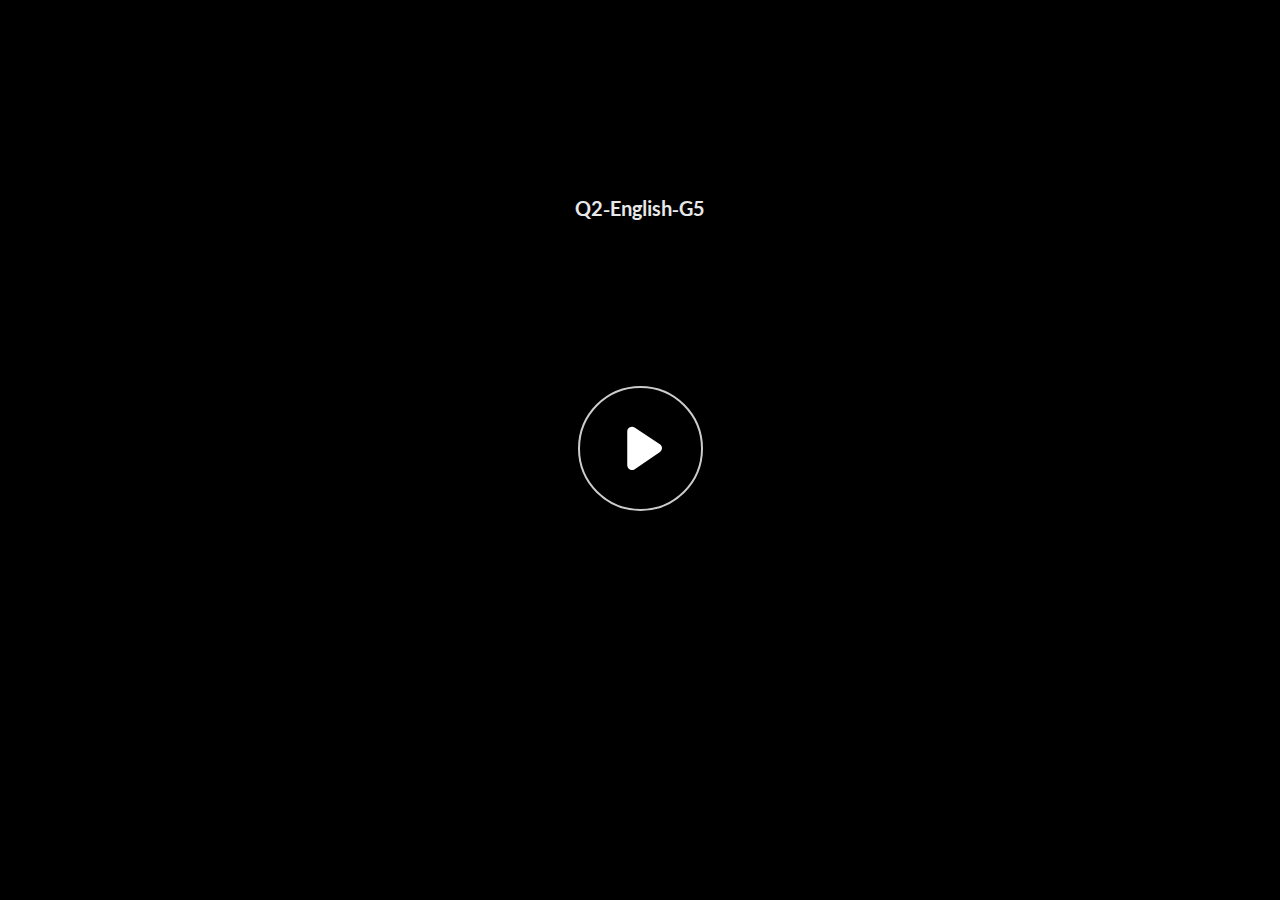
<file: index.html>
﻿<!doctype html>
<html lang="en-US">
<head>
  <meta charset="utf-8">
  <!-- Created using Storyline 360 - http://www.articulate.com  -->
  <!-- version: 3.73.29904.0 -->
  <title>Q2-English-G5</title>
  <meta http-equiv="x-ua-compatible" content="IE=edge"/>
  <meta name="viewport" content="width=device-width,initial-scale=1,user-scalable=no,shrink-to-fit=no,minimal-ui"/>
  <meta name="apple-mobile-web-app-capable" content="yes"/>
  <style>
    html, body { height: 100%; padding: 0; margin: 0 }
    #app { height: 100%; width: 100%; }
  </style>

  <script>
    window.DS = {};
    window.globals = {
      DATA_PATH_BASE: '',
      HAS_FRAME: true,
      HAS_SLIDE: true,

      lmsPresent: false,
      tinCanPresent: false,
      cmi5Present: false,
      aoSupport: false,
      scale: 'noscale',
      captureRc: false,
      browserSize: 'optimal',
      bgColor: '#282828',
      features: 'AccessibleVideo,ConnectionMessages,FullScreenToggle,InsertSvgPicture,LayerPresentAsDialog,MultipleQuizTracking,PlayerSpeedControl,StreamingVideo,UpdatedThemeEditor,UseAudioElement',
      themeName: 'unified',
      preloaderColor: '#FFFFFF',
      suppressAnalytics: false,
      productChannel: 'stable',
      publishSource: 'storyline',
      aid: 'aid|8de64001-1971-4361-ad6e-708efe57ff06',
      cid: '2707aed6-4b49-4755-90b6-5f790201bb14',
      playerVersion: '3.73.29904.0',
      publishTimestamp: '2023-03-22T11:10:48.7809687Z',
      maxIosVideoElements: 10,
      connectionSettings: { message: 'You%20are%20offline.%20Trying%20to%20reconnect...', useDarkTheme: false },

      
      parseParams: function(qs) {
        if (window.globals.parsedParams != null) {
          return window.globals.parsedParams;
        }
        qs = (qs || window.location.search.substr(1)).split('+').join(' ');
        var params = {},
            tokens,
            re = /[?&]?([^=]+)=([^&]*)/g;

        while (tokens = re.exec(qs)) {
          params[decodeURIComponent(tokens[1]).trim()] =
            decodeURIComponent(tokens[2]).trim();
        }
        window.globals.parsedParams = params;
        return params;
      }

    };
  </script>
  <script>
    var isIe11 = ('ActiveXObject' in window || window.MSBlobBuilder != null)
      && window.msCrypto != null && !window.ActiveXObject;
    if (isIe11) {
      window.globals.unsupportedBrowser = true;
      document.write(atob('[base64]'));
    }
  </script>
  
  <script>window.THREE = { };</script>
  
</head>
<body style="background: #282828" class="cs-HTML theme-unified">
  <!-- 360 -->
  <script>!function(){var e,i=/iPhone/i,o=/iPod/i,n=/iPad/i,t=/\biOS-universal(?:.+)Mac\b/i,r=/\bAndroid(?:.+)Mobile\b/i,a=/Android/i,d=/(?:SD4930UR|\bSilk(?:.+)Mobile\b)/i,p=/Silk/i,l=/Windows Phone/i,u=/\bWindows(?:.+)ARM\b/i,b=/BlackBerry/i,s=/BB10/i,c=/Opera Mini/i,f=/\b(CriOS|Chrome)(?:.+)Mobile/i,h=/Mobile(?:.+)Firefox\b/i,v=function(e){return void 0!==e&&"MacIntel"===e.platform&&"number"==typeof e.maxTouchPoints&&e.maxTouchPoints>1&&"undefined"==typeof MSStream};e=function(e){var m={userAgent:"",platform:"",maxTouchPoints:0};e||"undefined"==typeof navigator?"string"==typeof e?m.userAgent=e:e&&e.userAgent&&(m={userAgent:e.userAgent,platform:e.platform,maxTouchPoints:e.maxTouchPoints||0}):m={userAgent:navigator.userAgent,platform:navigator.platform,maxTouchPoints:navigator.maxTouchPoints||0};var g=m.userAgent,y=g.split("[FBAN");void 0!==y[1]&&(g=y[0]),void 0!==(y=g.split("Twitter"))[1]&&(g=y[0]);var A=function(e){return function(i){return i.test(e)}}(g),w={apple:{phone:A(i)&&!A(l),ipod:A(o),tablet:!A(i)&&(A(n)||v(m))&&!A(l),universal:A(t),device:(A(i)||A(o)||A(n)||A(t)||v(m))&&!A(l)},amazon:{phone:A(d),tablet:!A(d)&&A(p),device:A(d)||A(p)},android:{phone:!A(l)&&A(d)||!A(l)&&A(r),tablet:!A(l)&&!A(d)&&!A(r)&&(A(p)||A(a)),device:!A(l)&&(A(d)||A(p)||A(r)||A(a))||A(/\bokhttp\b/i)},windows:{phone:A(l),tablet:A(u),device:A(l)||A(u)},other:{blackberry:A(b),blackberry10:A(s),opera:A(c),firefox:A(h),chrome:A(f),device:A(b)||A(s)||A(c)||A(h)||A(f)},any:!1,phone:!1,tablet:!1};return w.any=w.apple.device||w.android.device||w.windows.device||w.other.device,w.phone=w.apple.phone||w.android.phone||w.windows.phone,w.tablet=w.apple.tablet||w.android.tablet||w.windows.tablet,w}(),"object"==typeof exports&&"undefined"!=typeof module?module.exports=e:"function"==typeof define&&define.amd?define((function(){return e})):this.isMobile=e}();
    window.isMobile.apple.tablet = window.isMobile.apple.tablet ||
      (navigator.platform === 'MacIntel' && navigator.maxTouchPoints > 1);
    window.isMobile.apple.device = window.isMobile.apple.device || window.isMobile.apple.tablet;
    window.isMobile.tablet = window.isMobile.tablet || window.isMobile.apple.tablet;
    window.isMobile.any = window.isMobile.any || window.isMobile.apple.tablet;
  </script>

  <div id="focus-sink" tabindex="-1"></div>

  <div id="preso"></div>
  <script>
    (function() {

      var classTypes = [ 'desktop', 'mobile', 'phone', 'tablet' ];

      var addDeviceClasses = function(prefix, testObj) {
        var curr, i;
        for (i = 0; i < classTypes.length; i++) {
          curr = classTypes[i];
          if (testObj[curr]) {
            document.body.classList.add(prefix + curr);
          }
        }
      };

      var params = window.globals.parseParams(),
          isDevicePreview = params.devicepreview === '1',
          isPhoneOverride = params.deviceType === 'phone' || (isDevicePreview && params.phone == '1'),
          isTabletOverride = (params.deviceType === 'tablet' || isDevicePreview) && !isPhoneOverride,
          isMobileOverride = isPhoneOverride || isTabletOverride;

      var deviceView = {
        desktop: !window.isMobile.any && !isMobileOverride,
        mobile: window.isMobile.any || isMobileOverride,
        phone: isPhoneOverride || (window.isMobile.phone && !isTabletOverride),
        tablet: isTabletOverride || window.isMobile.tablet
      };

      window.globals.deviceView = deviceView;
      window.isMobile.desktop = !window.isMobile.any;
      window.isMobile.mobile = window.isMobile.any;

      addDeviceClasses('view-', deviceView);

    })();
  </script>
  
  <script src='story_content/user.js' type=text/javascript></script>
  <div class="slide-loader"></div>

  <script>
    var doc = document, loader = doc.body.querySelector('.slide-loader'); [ 1, 2, 3 ].forEach(function(n) { var d = doc.createElement('div'); d.style.backgroundColor = window.globals.preloaderColor; d.classList.add('mobile-loader-dot'); d.classList.add('dot' + n); loader.appendChild(d); });
  </script>

  <div class="mobile-load-title-overlay" style="display: none">
    <div class="mobile-load-title">Q2-English-G5</div>
  </div>

  <div class="mobile-chrome-warning"></div>

  
<style>
  .warn-connection-dialog {
    display: none;
    background: transparent;
    pointer-events: none;
    position: fixed;
    left: 0;
    top: 0;
    width: 100%;
    height: 100%;
    z-index: 999;
  }

  .warn-connection-content {
    border-radius: 4px;
    background: white;
    border: 1px solid #E7E7E7;
    color: #333333;
    box-shadow: 0 2px 4px rgba(0, 0, 0, 0.25);
    transition: all 150ms ease-out;
    position: absolute;
    white-space: nowrap;
  }

  .view-phone.is-landscape .warn-connection-content {
    left: 23px;
    bottom: 23px;
  }

  .view-tablet.is-landscape .warn-connection-content {
    left: 50%;
    top: 20px;
    transform: translateX(-50%);
  }

  .is-portrait .warn-connection-content {
    transform: translate(-50%, calc(-100% - 15px));
  }

  .warn-connection-content p {
    display: inline-block;
    margin: 0 8px 0 0;
    line-height: 33px;
    font-size: 11px;
  }

  .warn-connection-content svg {
    position: relative;
    vertical-align: middle;
    margin: 0 2px 2px 8px;
  }

  .view-desktop .warn-connection-content {
    left: 1.5em;
    bottom: 1.5em;
  }

  .view-desktop .warn-connection-content p {
    font-size: 1.1em;
  }

  .is-offline .warn-connection-dialog {
    display: block;
  }

  .is-offline .cs-panel * {
    pointer-events: none !important;
  }

  .is-offline .cs-panel {
    pointer-events: all !important;
  }

  .is-offline #nav-controls * {
    pointer-events: none !important;
  }

  .is-offline #nav-controls {
    pointer-events: all !important;
  }
</style>

<div class="warn-connection-dialog">
  <div class="warn-connection-content">
    <svg width="17" height="15" viewBox="0 0 17 15" xmlns="http://www.w3.org/2000/svg">
      <path fill="#8F0000" stroke="white" d="M16.07,12.98 L15.88,12.23 L9.51,1.21 C8.97,0.26,7.6,0.26,7.06,1.21 L0.69,12.23 C0.15,13.16,0.81,14.36,1.91,14.36 H14.65 C15.47,14.36,16.05,13.7,16.07,12.98 Z"/>
      <path fill="white" stroke="white" d="M8.58,5.5 C8.35,5.28,8.5,5.35,8.21,5.32 C8.09,5.35,7.97,5.49,7.96,5.67 C7.97,5.79,7.98,5.92,7.98,6.04 L7.98,6.04 C7.99,6.17,8,6.31,8.01,6.43 L8.01,6.44 C8.03,6.92,8.06,7.41,8.09,7.9 L8.09,7.9 C8.12,8.39,8.14,8.88,8.17,9.37 C8.17,9.39,8.18,9.42,8.2,9.44 C8.23,9.46,8.25,9.47,8.28,9.47 C8.31,9.47,8.34,9.46,8.35,9.44 C8.37,9.43,8.38,9.4,8.39,9.35 L8.39,9.34 C8.39,9.24,8.4,9.15,8.4,9.05 L8.4,9.05 C8.41,8.96,8.41,8.86,8.42,8.75 C8.43,8.44,8.45,8.12,8.47,7.81 L8.47,7.81 C8.49,7.49,8.51,7.18,8.53,6.87 C8.55,6.46,8.56,6.05,8.59,5.64 L8.6,5.62 C8.6,5.57,8.59,5.53,8.58,5.5 L8.21,5.32 Z"/>
      <circle fill="white" stroke="white" cx="8.3" cy="11.35" r="0.3"/>
    </svg>
    <p>You are offline. Trying to reconnect...</p>
  </div>
</div>

<script>
  (function() {
    window.DS.connection = {
      warningShown: false,
      assets: {},
      loadingAssetGroup: false,
      retryDelay: 500
    };

    // @TODO this is POC code and can be cleaned up a bit more if we move forward
    // with the feature



    // The `window.globals.features` variable must be set in `webpack.dev.config` when testing locally - it is not enough
    // to have it in the data - but it must be set there as well.
    var useConnectionMessages = window.AbortController != null &&
      window.location.protocol != 'file:' &&
      window.globals.features.indexOf('ConnectionMessages') != -1;

    window.DS.connection.useConnectionMessages = useConnectionMessages

    var assetCount = 0;
    var checkLoadedId;
    var connectionSettings = window.globals.connectionSettings;

    if (useConnectionMessages && connectionSettings != null) {
      var contentEl = document.querySelector('.warn-connection-content');
      var messageEl = contentEl.querySelector('p')

      if (connectionSettings.useDarkTheme) {
        contentEl.style.borderColor = '#BABBBA';
        contentEl.style.backgroundColor = '#282828';
        contentEl.style.color = '#FFFFFF';
      }

      if (connectionSettings.message != null) {
        messageEl.textContent = window.decodeURIComponent(connectionSettings.message);
      }
    }

    function checkAssetsReady() {
      for (var i in DS.connection.assets) {
        if (!DS.connection.assets[i].success) {
          return false;
        }
      }
      return true;
    }

    function stopAssetGroup() {
      if (!useConnectionMessages) { return; }

      assetCount = 0;

      DS.connection.oldAssetGroup = DS.connection.assets;
      DS.connection.assets = {};
      DS.connection.loadingAssetGroup = false;
      clearInterval(checkLoadedId);
    }

    function startAssetGroup() {
      if (!useConnectionMessages) { return; }
      var ticks = 0;
      clearInterval(checkLoadedId);
      checkLoadedId = setInterval(function() {
        var loaded = 0;
        if (assetCount === 0 && loaded === 0) {
          clearInterval(checkLoadedId);
          return;
        }

        for (var i in DS.connection.assets) {
          if (DS.connection.assets[i].success) {
            loaded++;
          }
        }

        if (assetCount === loaded && checkAssetsReady()) {
          for (var i in DS.connection.assets) {
            if (DS.connection.assets[i].action) {
              DS.connection.assets[i].action();
            }
          }
          hideWarning();
          stopAssetGroup();
        }
      }, 100)
    }

    function requiredAsset(url, action, retry, type) {
      if (!useConnectionMessages) { return; }
      if (DS.connection.assets[url]) { return; }

      DS.connection.assets[url] = {
        success: false, action: action, retry: retry, type: type
      };
      assetCount = Object.keys(DS.connection.assets).length;
      if (!DS.connection.loadingAssetGroup) {
        startAssetGroup();
      }
      DS.connection.loadingAssetGroup = true;
    }

    function assetLoaded(url) {
      if (!useConnectionMessages) { return; }
      if (DS.connection.assets[url]) {
        DS.connection.assets[url].success = true;
      }
    }

    function assetFailed(url) {
      if (!useConnectionMessages) { return; }
      if (!DS.connection.assets[url]) {
        if (/\.js$/.test(url)) {
          setTimeout(function() {
            if (DS.connection.lastSlideLoaded != null) {
              DS.connection.lastSlideLoaded();
            }
          }, DS.connection.retryDelay);
        }
        return;
      }
      if (!DS.connection.warningShown) { showWarning(); }
      if (DS.connection.assets[url].retry) {
        setTimeout(function() {
          if (!DS.connection.assets[url].success) {
            DS.connection.assets[url].retry()
          }
        }, DS.connection.retryDelay);
      }
    }

    function hideWarning() {
      document.body.classList.remove('is-offline');
      DS.connection.warningShown = false;
    }
    DS.connection.hideWarning = hideWarning

    function showWarning(btn) {
      document.body.classList.add('is-offline')
      DS.connection.warningShown = true;
      updateWarningPosition();
    }

    function updateWarningPosition() {
      if (!DS.connection.warningShown) {
        return;
      }

      var isPortrait = document.body.classList.contains('is-portrait');
      var warningEl = document.querySelector('.warn-connection-content');

      if (isPortrait) {
        var slide = document.querySelector('.primary-slide');
        var slideRect = slide.getBoundingClientRect();

        warningEl.style.top = `${slideRect.top}px`
        warningEl.style.left = `${slideRect.left + slideRect.width / 2}px`
      } else {
        warningEl.style.top = null;
        warningEl.style.left = null;
      }

      window.requestAnimationFrame(updateWarningPosition);
    }

    // these will all be noops if the feature flag isn't set in
    // the data and `window.globals.features`
    DS.connection.requiredAsset = requiredAsset;
    DS.connection.assetLoaded = assetLoaded;
    DS.connection.assetFailed = assetFailed;
    DS.connection.stopAssetGroup = stopAssetGroup;
    DS.connection.startAssetGroup = startAssetGroup;
  })();
</script>


  <script>
    
    if (window.autoSpider && window.vInterfaceObject) {
      document.querySelector('.mobile-load-title-overlay').style.display = 'none';
    }
  </script>

  

  <link rel="stylesheet" href="html5/data/css/output.min.css" data-noprefix/>
</body>
<script src="html5/lib/scripts/bootstrapper.min.js"></script>
</html>
</file>
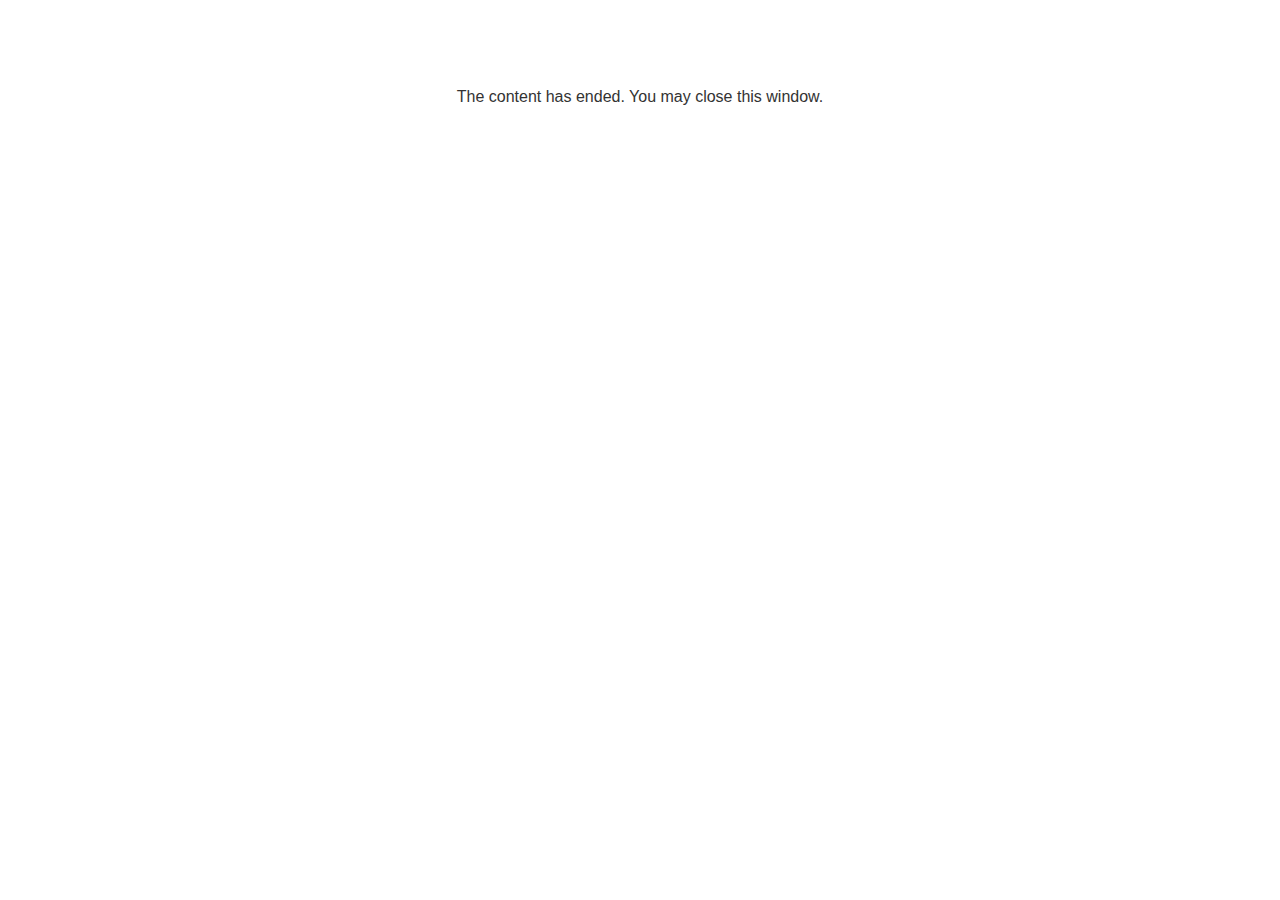
<file: lms/goodbye.html>
<!doctype html>
<html>
<body style="background-color: #ffffff;">

<p role="alert" style="color: #333333;font-family: Lato, articulate, tahoma, arial;font-size: medium;text-align: center;">
<br><br><br><br>
The content has ended. You may close this window.
</p>

</body>
</html>
</file>
<file: html5/data/css/output.min.css>
@font-face {
  font-family: 'LatoBold Charset1_ Bold10116965';
  src: url('[data-uri]');
  font-style: normal;
  font-weight: normal;
}
@font-face {
  font-family: 'Lato Charset1_ 6Ol6gu4VEF3E130D';
  src: url('[data-uri]');
  font-style: normal;
  font-weight: normal;
}
@font-face {
  font-family: 'DubaiBold Charset1_BoldA6F028A7';
  src: url('[data-uri]');
  font-style: normal;
  font-weight: normal;
}
@font-face {
  font-family: 'Dubai Charset1_ 6iRktOG74A1A0EC';
  src: url('[data-uri]');
  font-style: normal;
  font-weight: normal;
}
@font-face {
  font-family: 'Arial Charset1_ 6ZUg4937253774B';
  src: url('[data-uri]');
  font-style: normal;
  font-weight: normal;
}
@font-face {
  font-family: 'Dubai Charset0_v8wz5Y8k741D6E07';
  src: url('[data-uri]');
  font-style: normal;
  font-weight: normal;
}
@font-face {
  font-family: 'DubaiBold Charset0_BoldD2773439';
  src: url('[data-uri]');
  font-style: normal;
  font-weight: normal;
}
@font-face {
  font-family: 'Arial Charset0_v8wz5YMo9EE9FF07';
  src: url('[data-uri]');
  font-style: normal;
  font-weight: normal;
}
.cs-HTML {
  background: rgba(40, 40, 40, 1);
}
.cs-npnxnanbnsnfns00000000001 .cs-infopanel  {
  box-shadow: 0 1px 0 rgba(0, 0, 0, 0);
  background: rgba(255, 255, 255, 1);
}
.cs-npnxnanbnsnfns00000000001 .cs-infopanel .cs-link {
  color: rgba(186, 187, 186, 1);
}
.cs-npnxnanbnsnfns00000000001 .cs-infopanel .cs-link:hover {
  color: rgba(255, 255, 255, 1);
}
.cs-npnxnanbnsnfns00000000001 .cs-infopanel .cs-name {
  color: rgba(68, 68, 68, 1);
}
.cs-npnxnanbnsnfns00000000001 .cs-infopanel .cs-title {
  color: rgba(153, 153, 153, 1);
}
.cs-npnxnanbnsnfns00000000001 .cs-infopanelpopup  {
  box-shadow: 0 1px 0 rgba(0, 0, 0, 0);
  background: rgba(0, 0, 0, 0);
}
.cs-npnxnanbnsnfns00000000001 .cs-infopanelpopup .cs-link {
  color: rgba(255, 0, 0, 1);
}
.cs-npnxnanbnsnfns00000000001 .cs-infopanelpopup .cs-link:hover {
  color: rgba(255, 255, 255, 1);
}
.cs-npnxnanbnsnfns00000000001 .cs-infopanelpopup .cs-name {
  color: rgba(255, 255, 255, 1);
}
.cs-npnxnanbnsnfns00000000001 .cs-infopanelpopup .cs-bio {
  color: rgba(186, 187, 186, 1);
}
.cs-npnxnanbnsnfns00000000001 .cs-timer  {
  color: rgba(186, 187, 186, 1);
}
.cs-npnxnanbnsnfns00000000001 .cs-duration stop:first-child {
  stop-color: rgba(60, 60, 60, 1);
}
.cs-npnxnanbnsnfns00000000001 .cs-duration stop:last-child {
  stop-color: rgba(60, 60, 60, 1);
}
.cs-npnxnanbnsnfns00000000001 .cs-elapsed stop:first-child {
  stop-color: rgba(254, 227, 71, 1);
}
.cs-npnxnanbnsnfns00000000001 .cs-elapsed stop:last-child {
  stop-color: rgba(254, 227, 71, 1);
}
.cs-npnxnanbnsnfns00000000001 .cs-timer .cs-pie .cs-innerstroke {
  stroke: rgba(199, 199, 199, 1);
}
.cs-npnxnanbnsnfns00000000001 .cs-timer .cs-pie .cs-innerborder {
  stroke: rgba(255, 255, 255, 1);
}
.cs-npnxnanbnsnfns00000000001 .cs-window  {
  box-shadow: 0 8px 5px rgba(0, 0, 0, 0.2);
  border-color: rgba(49, 99, 0, 0);
  background: rgba(33, 33, 33, 1);
  color: rgba(248, 248, 248, 1);
}
.cs-npnxnanbnsnfns00000000001 .cs-window .cs-diva {
  border-color: rgba(78, 78, 78, 1);
}
.cs-npnxnanbnsnfns00000000001 .cs-window .cs-divb {
  border-color: rgba(78, 78, 78, 0);
}
.cs-npnxnanbnsnfns00000000001 .cs-editor .cs-editor-slide {
  color: rgba(226, 226, 226, 1);
}
.cs-npnxnanbnsnfns00000000001 .cs-editor .cs-editor-html {
  color: rgba(186, 187, 186, 1);
}
.cs-npnxnanbnsnfns00000000001 .cs-editor .cs-editor-button {
  text-shadow: 0 1px 0 rgba(0, 0, 0, 0);
  color: rgba(255, 255, 255, 1);
  border-color: rgba(211, 211, 211, 1);
  background: rgba(34, 34, 34, 1);
}
.cs-npnxnanbnsnfns00000000001 .cs-editor .cs-editor-button:hover {
  background: rgba(68, 68, 68, 1);
}
.cs-npnxnanbnsnfns00000000001 .cs-editor .cs-editor-button:active {
  background: rgba(68, 68, 68, 1);
}
.cs-npnxnanbnsnfns00000000001 .cs-listitem  {
  color: rgba(186, 187, 186, 1);
  border-color: none;
  border: 1px solid transparent;
}
.cs-npnxnanbnsnfns00000000001 .cs-listitem:hover {
  background: rgba(255, 255, 255, 0.06);
  border-color: rgba(108, 108, 108, 1) !important;
  border-width: 1px;
  border-radius: 2px;
  border-style: solid;
  box-sizing: border-box;
}
.cs-npnxnanbnsnfns00000000001 .cs-listitem.hover {
  background: rgba(255, 255, 255, 0.06);
  border-color: rgba(108, 108, 108, 1) !important;
  border-width: 1px;
  border-radius: 2px;
  border-style: solid;
  box-sizing: border-box;
}
.cs-npnxnanbnsnfns00000000001 .cs-glossary  {
  color: rgba(186, 187, 186, 1);
}
.cs-npnxnanbnsnfns00000000001 .cs-glossary .cs-scrolling-panel {
  background: rgba(0, 0, 0, 0);
}
.cs-npnxnanbnsnfns00000000001 .cs-glossary .cs-term.cs-selected .cs-choice-list-trigger {
  color: rgba(255, 255, 255, 1);
  background: rgba(255, 255, 255, 1);
}
.cs-npnxnanbnsnfns00000000001 .cs-glossary .cs-term.cs-selected .cs-choice-list-trigger:focus {
  color: rgba(255, 255, 255, 1);
  background: rgba(255, 255, 255, 1);
}
.cs-npnxnanbnsnfns00000000001 .cs-glossary .cs-term:hover .cs-choice-list-trigger {
  background: rgba(186, 187, 186, 1);
}
.cs-npnxnanbnsnfns00000000001 .cs-glossary .cs-term.hover .cs-choice-list-trigger {
  background: rgba(186, 187, 186, 1);
}
.cs-npnxnanbnsnfns00000000001 .cs-glossary .cs-term .cs-choice-list-trigger:focus {
  background: rgba(186, 187, 186, 1);
}
.cs-npnxnanbnsnfns00000000001 .cs-glossary .cs-diva {
  border-color: rgba(0, 0, 0, 0);
}
.cs-npnxnanbnsnfns00000000001 .cs-glossary .cs-divb {
  border-color: rgba(0, 0, 0, 0);
}
.cs-npnxnanbnsnfns00000000001 .cs-glossary .cs-divc {
  border-color: rgba(0, 0, 0, 0);
}
.cs-npnxnanbnsnfns00000000001 .cs-glossary .cs-heading {
  color: rgba(248, 248, 248, 1);
  font-weight: 700;
}
.note-content p span {
  color: rgba(186, 187, 186, 1);
  line-height: 1.4em;
  font-size: 103.769%;
}
.cs-npnxnanbnsnfns00000000001 .cs-resource .cs-separator {
  border-color: rgba(0, 0, 0, 0);
}
.cs-npnxnanbnsnfns00000000001 .cs-outline  {
  color: rgba(45, 45, 45, 1);
}
.cs-npnxnanbnsnfns00000000001 .cs-outline .cs-diva {
  border-color: rgba(0, 0, 0, 0);
}
.cs-npnxnanbnsnfns00000000001 .cs-outline .cs-divb {
  border-color: rgba(0, 0, 0, 0);
}
.cs-npnxnanbnsnfns00000000001 .cs-outline .cs-divc {
  border-color: rgba(0, 0, 0, 0);
}
.cs-npnxnanbnsnfns00000000001 .cs-outline .cs-search-filter:hover {
  color: rgba(0, 0, 0, 0);
}
.cs-npnxnanbnsnfns00000000001 .cs-outline .cs-search-filter.hover {
  color: rgba(0, 0, 0, 0);
}
.cs-npnxnanbnsnfns00000000001 .cs-transcript  {
  color: rgba(255, 255, 255, 1);
}
.cs-npnxnanbnsnfns00000000001 .cs-transcript .cs-div {
  border-color: rgba(0, 0, 0, 0);
}
.cs-npnxnanbnsnfns00000000001 .cs-tabs:not(.topmenu-item) {
  color: rgba(248, 248, 248, 1);
}
.cs-npnxnanbnsnfns00000000001 .cs-tabs .cs-inner-button:not(.topmenu-item) {
  text-shadow: 0 1px 0 rgba(0, 0, 0, 0);
}
.cs-npnxnanbnsnfns00000000001 .cs-tabs:hover:not(.topmenu-item) {
  color: rgba(248, 248, 248, 1);
}
.cs-npnxnanbnsnfns00000000001 .cs-tabs.cs-selected {
  background: rgba(0, 0, 0, 0);
  color: rgba(248, 248, 248, 1);
}
.cs-npnxnanbnsnfns00000000001 .cs-seekcontrol  {
  background: rgba(0, 0, 0, 0);
  border-color: rgba(0, 0, 0, 0);
}
.cs-npnxnanbnsnfns00000000001 .cs-seekcontrol .cs-button:hover .cs-icon {
  fill: rgba(255, 255, 255, 1);
}
.cs-npnxnanbnsnfns00000000001 .cs-seekcontrol .cs-button.hover .cs-icon {
  fill: rgba(255, 255, 255, 1);
}
.cs-npnxnanbnsnfns00000000001 .cs-seekcontrol .cs-button .cs-icon-shadow {
  fill: rgba(0, 0, 0, 0);
}
.cs-npnxnanbnsnfns00000000001 .cs-seekcontrol .cs-button .cs-icon {
  fill: rgba(180, 180, 180, 1);
}
.cs-npnxnanbnsnfns00000000001 .cs-seekcontrol .cs-seek .cs-fill {
  background: rgba(255, 255, 255, 0.6);
}
.cs-npnxnanbnsnfns00000000001 .cs-seekcontrol .cs-seek {
  background: rgba(108, 108, 108, 1);
  border-color: rgba(0, 0, 0, 0);
}
.cs-npnxnanbnsnfns00000000001 .cs-searchinput .cs-input {
  color: rgba(186, 187, 186, 1);
  border-color: rgba(0, 0, 0, 0);
  background: rgba(255, 255, 255, 0.06);
}
.cs-npnxnanbnsnfns00000000001 .cs-searchinput .cs-input:focus {
  color: rgba(248, 248, 248, 1);
  background: rgba(41, 41, 41, 1);
}
.cs-npnxnanbnsnfns00000000001 .cs-searchinput .cs-input:hover {
  box-shadow: inset 0 0 1px 0 rgba(69, 126, 19, 0);
}
.cs-npnxnanbnsnfns00000000001 .cs-searchinput .cs-input.hover {
  box-shadow: inset 0 0 1px 0 rgba(69, 126, 19, 0);
}
.cs-npnxnanbnsnfns00000000001 .cs-searchinput .cs-button .cs-icon {
  fill: rgba(186, 187, 186, 1);
}
.cs-npnxnanbnsnfns00000000001 .cs-searchinput .cs-button:hover {
  fill: rgba(63, 133, 0, 1);
}
.cs-npnxnanbnsnfns00000000001 .cs-searchinput .cs-button.hover {
  fill: rgba(63, 133, 0, 1);
}
.cs-npnxnanbnsnfns00000000001 .cs-menu  {
  box-shadow: 0 1px 0 rgba(0, 0, 0, 0);
  background: rgba(33, 33, 33, 1);
}
.cs-npnxnanbnsnfns00000000001 .cs-topmenu-item.active .cs-tab {
  background: rgba(33, 33, 33, 1);
}
.cs-npnxnanbnsnfns00000000001 .cs-logo  {
  box-shadow: 0 1px 0 rgba(37, 75, 0, 1);
  background: rgba(255, 255, 255, 0);
}
.cs-npnxnanbnsnfns00000000001 .cs-checkbox  {
  color: rgba(255, 255, 255, 1);
}
.cs-npnxnanbnsnfns00000000001 .cs-checkbox:hover {
  border-color: rgba(175, 221, 130, 1);
}
.cs-npnxnanbnsnfns00000000001 .cs-checkbox.hover {
  border-color: rgba(175, 221, 130, 1);
}
.cs-npnxnanbnsnfns00000000001 .cs-checkbox .cs-box {
  color: rgba(255, 255, 255, 1);
  border-color: rgba(42, 83, 0, 1);
}
.cs-npnxnanbnsnfns00000000001 .cs-checkbox .cs-box:checked::after {
  color: rgba(43, 196, 0, 1);
}
.cs-npnxnanbnsnfns00000000001 .cs-button  {
  text-shadow: 0 1px 0 rgba(0, 0, 0, 0);
  color: rgba(186, 187, 186, 1);
  border-color: rgba(0, 0, 0, 0);
  background: rgba(0, 0, 0, 0);
  box-shadow: 0 1px 0 rgba(0, 0, 0, 0);
}
.cs-npnxnanbnsnfns00000000001 .cs-button .cs-icon {
  fill: rgba(186, 187, 186, 1);
}
.cs-npnxnanbnsnfns00000000001 .cs-button .cs-icon-shadow {
  fill: rgba(0, 0, 0, 0);
}
.cs-npnxnanbnsnfns00000000001 .cs-button:hover {
  background: rgba(248, 248, 248, 1);
}
.cs-npnxnanbnsnfns00000000001 .cs-button.hover {
  background: rgba(248, 248, 248, 1);
}
.cs-npnxnanbnsnfns00000000001 .cs-button:active {
  background: rgba(0, 0, 0, 0);
}
.cs-npnxnanbnsnfns00000000001 .cs-button.cs-disabled:hover {
  background: rgba(0, 0, 0, 0);
}
.cs-npnxnanbnsnfns00000000001 .cs-button.cs-disabled.hover {
  background: rgba(0, 0, 0, 0);
}
.cs-npnxnanbnsnfns00000000001 .cs-button.cs-disabled:active {
  background: rgba(0, 0, 0, 0);
}
.cs-npnxnanbnsnfns00000000001 .cs-button.cs-volume:hover {
  background: rgba(0, 0, 0, 0);
}
.cs-npnxnanbnsnfns00000000001 .cs-button.cs-volume.hover {
  background: rgba(0, 0, 0, 0);
}
.cs-npnxnanbnsnfns00000000001 .cs-button.cs-volume:active {
  background: rgba(0, 0, 0, 0);
}
.cs-npnxnanbnsnfns00000000001.cs-base  {
  color: rgba(186, 187, 186, 1);
  border-color: rgba(40, 40, 40, 1);
  background: rgba(40, 40, 40, 1);
}
.cs-npnxnanbnsnfns00000000001.cs-base .cs-separator .cs-diva {
  background: rgba(69, 69, 69, 1);
}
.cs-npnxnanbnsnfns00000000001.cs-base .cs-separator .cs-divb {
  background: rgba(0, 0, 0, 0);
}
.cs-npnxnanbnsnfns00000000001.cs-base .cs-topmenu-item.active .cs-tab {
  border-color: rgba(69, 69, 69, 1);
}
.cs-npnxnanbnsnfns00000000001.cs-base .cs-topmenu-item.active .cs-panel {
  border-color: rgba(69, 69, 69, 1);
}
.cs-npnxnanbnsnfns00000000001.cs-base .cs-left {
  background: rgba(33, 33, 33, 1);
}
.cs-npnxnanbnsnfns00000000001.cs-base .cs-area-primary .cs-slide-container {
  background: rgba(40, 40, 40, 1);
}
.cs-npnxnanbnsnfns00000000001.cs-base.cs-custom-theme .cs-brandhighlight-bg {
  background: rgba(79, 189, 244, 1) !important;
}
.cs-npnxnanbnsnfns00000000001.cs-base.cs-custom-theme .cs-brandhighlight-secondary-bg {
  background: rgba(255, 255, 255, 1) !important;
}
.cs-npnxnanbnsnfns00000000001.cs-base.cs-custom-theme .cs-brandhighlight-border {
  border-color: rgba(79, 189, 244, 1) !important;
}
.cs-npnxnanbnsnfns00000000001.cs-base.cs-custom-theme .cs-brandhighlight-text {
  color: rgba(79, 189, 244, 1) !important;
}
.cs-npnxnanbnsnfns00000000001.cs-base.cs-custom-theme .cs-brandhighlight-fill {
  fill: rgba(79, 189, 244, 1) !important;
}
.cs-npnxnanbnsnfns00000000001.cs-base.cs-custom-theme .cs-listitem.cs-selected {
  background-color: rgba(255, 255, 255, 0.06) !important;
}
.cs-npnxnanbnsnfns00000000001 .cs-volume::-moz-range-thumb {
  border-color: rgba(43, 85, 0, 1);
  box-shadow: inset 0 0 1px 0 rgba(43, 85, 0, 1);
  background: rgba(255, 255, 255, 1);
}
.cs-npnxnanbnsnfns00000000001 .cs-volume::-ms-thumb {
  border-color: rgba(43, 85, 0, 1);
  box-shadow: inset 0 0 1px 0 rgba(43, 85, 0, 1);
  background: rgba(255, 255, 255, 1);
}
.cs-npnxnanbnsnfns00000000001 .cs-volume::-webkit-slider-thumb {
  border-color: rgba(43, 85, 0, 1);
  box-shadow: inset 0 0 1px 0 rgba(43, 85, 0, 1);
  background: rgba(255, 255, 255, 1);
}
.cs-npnxnanbnsnfns00000000001 .cs-volume::-moz-range-track {
  border-color: rgba(66, 140, 1, 1);
  background: rgba(108, 108, 108, 1);
}
.cs-npnxnanbnsnfns00000000001 .cs-volume::-ms-track {
  border-color: rgba(66, 140, 1, 1);
  background: rgba(108, 108, 108, 1);
}
.cs-npnxnanbnsnfns00000000001 .cs-volume::-webkit-slider-runnable-track {
  border-color: rgba(66, 140, 1, 1);
  background: rgba(108, 108, 108, 1);
}
body.show-focus .tab-focus-box {
  box-shadow: 0 0 0 1px rgba(255, 255, 0, 1), 0 0 0 3px rgba(0, 32, 96, 1), 0 0 5px 5px rgba(255, 255, 0, 1);
  border-color: transparent;
  outline: 2px transparent solid;
}
.skipnav {
  box-shadow: 0 0 0 1px rgba(255, 255, 0, 1), 0 0 0 3px rgba(0, 32, 96, 1), 0 0 5px 5px rgba(255, 255, 0, 1);
  border-color: transparent;
  outline: 2px transparent solid;
}
.cs-npnxnanbnsnfns00000000001 .cs-listitem:hover {
  color: none;
}
.cs-npnxnanbnsnfns00000000001 .cs-listitem.hover {
  color: none;
}
.cs-npnxnanbnsnfns00000000001 .cs-listitem.cs-viewed {
  color: #BABBBA;
}
.cs-npnxnanbnsnfns00000000001 .cs-listitem {
  color: #BABBBA;
}
.cs-npnxnanbnsnfns00000000001 .cs-listitem:hover .cs-icon-carrot * {
  fill: none;
}
.cs-npnxnanbnsnfns00000000001 .cs-listitem.hover .cs-icon-carrot * {
  fill: none;
}
.cs-npnxnanbnsnfns00000000001 .cs-listitem .cs-icon-carrot {
  color: none;
  top: calc(3px);
}
.cs-npnxnanbnsnfns00000000001 .cs-listitem .cs-icon-carrot .cs-shadow {
  color: #F8F8F8;
}
.cs-npnxnanbnsnfns00000000001 .item-collapsible .is-scene {
  color: #F8F8F8 !important;
  font-weight: 700;
}
.cs-npnxnanbnsnfns00000000001 .is-scene .cs-icon-carrot * {
  color: #F8F8F8 !important;
  font-weight: 700;
}
.cs-npnxnanbnsnfns00000000001 .is-scene:not(.outline-links-collapse) > a {
  color: #F8F8F8;
}
.cs-npnxnanbnsnfns00000000001 .is-scene:not(.outline-links-collapse) .cs-icon-carrot * {
  fill: none !important;
  color: #F8F8F8 !important;
}
.cs-npnxnanbnsnfns00000000001 .tabs, .cs-npnxnanbnsnfns00000000001 .cs-logo {
  border-bottom: 1px solid rgba(108, 108, 108, 1);
}
.cs-npnxnanbnsnfns00000000001 .area-secondary-wrapper:after {
  background-image: url('[data-uri]');
  background-size: 100%;
}
.cs-npnxnanbnsnfns00000000001 .panel-footer {
  background: #212121;
}
.cs-npnxnanbnsnfns00000000001 #outline-search {
  background: rgba(255, 255, 255, 0.06);
  border-color: rgba(108, 108, 108, 1);
  border-width: 1px;
  border-style: solid;
}
.cs-npnxnanbnsnfns00000000001 .topmenu-panel #outline-search {
  background: #545454;
}
.cs-npnxnanbnsnfns00000000001 .search-icon circle, .cs-npnxnanbnsnfns00000000001 .search-icon path {
  stroke: #BABBBA;
}
.cs-npnxnanbnsnfns00000000001 #outline-search input[type   =search] {
  color: #F8F8F8;
}
.cs-npnxnanbnsnfns00000000001 #outline-search ::-webkit-input-placeholder {
  color: #BABBBA !important;
}
.cs-npnxnanbnsnfns00000000001 #outline-search :-ms-input-placeholder {
  color: #BABBBA !important;
}
.cs-npnxnanbnsnfns00000000001 #outline-search ::-moz-placeholder {
  color: #BABBBA !important;
  opacity: 1;
}
.cs-npnxnanbnsnfns00000000001 .cs-topmenu-item.active, body:not(.is-touchable-tablet) .cs-npnxnanbnsnfns00000000001 .cs-topmenu-item:hover {
  color: #F8F8F8;
}
.cs-npnxnanbnsnfns00000000001 .cs-topmenu-item.button-tapped {
  color: #F8F8F8;
}
.cs-npnxnanbnsnfns00000000001 .cs-topmenu-item.active .cs-tab, .cs-npnxnanbnsnfns00000000001 .cs-topmenu-item .cs-tab {
  background: transparent !important;
  border: none !important;
}
.cs-npnxnanbnsnfns00000000001 .top-tabs-drop-icon div {
  background: #BABBBA;
}
.cs-npnxnanbnsnfns00000000001 .cs-panel.topmenu-panel .panel-content, .cs-npnxnanbnsnfns00000000001 .top-tabs-drop {
  background: #212121;
}
.cs-npnxnanbnsnfns00000000001 .cs-topmenu-item.active .cs-panel {
  background: #212121;
}
.cs-npnxnanbnsnfns00000000001 .cs-menu.topmenu-panel, .cs-npnxnanbnsnfns00000000001 .top-tabs-drop {
  border: 1px solid rgba(69, 69, 69, 1) !important;
  border-radius: 3px;
}
.cs-npnxnanbnsnfns00000000001 .resources .resources-list a:hover {
  background: rgba(255, 255, 255, 0.06);
}
body:not(.is-touchable-tablet) .cs-npnxnanbnsnfns00000000001 .resources .resources-list a:hover {
  background: rgba(255, 255, 255, 0.06);
}
.cs-npnxnanbnsnfns00000000001 .resources .resources-list a.hover {
  background: rgba(255, 255, 255, 0.06);
}
body:not(.is-touchable-tablet) .cs-npnxnanbnsnfns00000000001 .resources .resources-list a.hover {
  background: rgba(255, 255, 255, 0.06);
}
.cs-npnxnanbnsnfns00000000001 .resources .resources-list a.button-tapped {
  background: rgba(255, 255, 255, 0.06);
}
.cs-npnxnanbnsnfns00000000001 .cs-icon path, .cs-npnxnanbnsnfns00000000001 .cs-icon rect, .cs-npnxnanbnsnfns00000000001 .cs-icon polygon, .cs-npnxnanbnsnfns00000000001 .menu-icon-wrapper.menu-icon-wrapper-hover path {
  fill: #BABBBA;
}
.cs-npnxnanbnsnfns00000000001 .cs-icon .icon-stroke-only {
  fill: none !important;
  stroke: #BABBBA !important;
}
body:not(.is-touchable-tablet) .cs-npnxnanbnsnfns00000000001 .cs-button:hover .cs-icon path, body:not(.is-touchable-tablet) .cs-npnxnanbnsnfns00000000001 .cs-button:hover .cs-icon rect, body:not(.is-touchable-tablet) .cs-npnxnanbnsnfns00000000001 .cs-button:hover .cs-icon polygon {
  fill: #F8F8F8;
}
body:not(.is-touchable-tablet) .cs-npnxnanbnsnfns00000000001 .cs-tabs:hover .search-icon circle, body:not(.is-touchable-tablet) .cs-npnxnanbnsnfns00000000001 .cs-tabs:hover .search-icon path {
  stroke: #F8F8F8;
}
.cs-npnxnanbnsnfns00000000001 .cs-button.button-tapped .cs-icon path, .cs-npnxnanbnsnfns00000000001 .cs-button.button-tapped .cs-icon rect, .cs-npnxnanbnsnfns00000000001 .cs-button.button-tapped .cs-icon polygon {
  fill: #F8F8F8;
}
body:not(.is-touchable-tablet) .cs-npnxnanbnsnfns00000000001 .cs-button:hover .cs-icon .icon-stroke-only {
  fill: none !important;
  stroke: #F8F8F8 !important;
}
.cs-npnxnanbnsnfns00000000001 .cs-button:button-tapped .cs-icon .icon-stroke-only {
  fill: none !important;
  stroke: #F8F8F8 !important;
}
.cs-npnxnanbnsnfns00000000001 .menu-icon-wrapper.menu-icon-wrapper-hover svg path {
  fill: #F8F8F8;
}
.floating-sidebar:not(.sidebar-closed) .cs-npnxnanbnsnfns00000000001 #hamburger .menu-icon-wrapper svg path {
  fill: #BABBBA;
}
.floating-sidebar:not(.sidebar-closed) .cs-npnxnanbnsnfns00000000001 #hamburger .menu-icon-wrapper.menu-icon-wrapper-hover svg path {
  fill: #F8F8F8;
}
.cs-npnxnanbnsnfns00000000001 .volume .btn:before {
  background-image: url('[data-uri]');
}
.cs-npnxnanbnsnfns00000000001 .volume-track {
  background: #6C6C6C;
}
.cs-npnxnanbnsnfns00000000001 .volume-icon circle {
  stroke: #BABBBA;
}
.cs-npnxnanbnsnfns00000000001 .cs-settings > .settings-panel {
  background: #212121;
  border: 1px solid rgba(69, 69, 69, 1) !important;
  border-radius: 3px;
}
.cs-npnxnanbnsnfns00000000001 .cs-settings > .panel-down-arrow {
  fill: #212121;
}
.cs-npnxnanbnsnfns00000000001 .switch-toggle .border {
  stroke: #7C7C7C;
}
.cs-npnxnanbnsnfns00000000001 .switch-toggle .thumb-off .thumb {
  fill: #A2A2A2;
}
.cs-npnxnanbnsnfns00000000001 .switch-toggle .thumb-on .track {
  fill: rgba(79, 189, 244, 1);
}
.cs-npnxnanbnsnfns00000000001 .switch-toggle .thumb-off .track {
  fill: rgba(255, 255, 255, 0.1);
}
.cs-npnxnanbnsnfns00000000001 .switch-label {
  color: #BABBBA;
}
.cs-npnxnanbnsnfns00000000001 .cs-panel .scrollarea-btn:after {
  background: rgba(179, 180, 179, 0.75);
}
.scrollarea-scrollbar:hover .scrollarea-btn:after, .scrollarea-scrollbar.highlight-scrollbar .scrollarea-btn:after {
  background: rgba(179, 180, 179, 0.75);
}
.floating-sidebar .sidebar-overlay {
  background: rgba(0, 0, 0, 0.85);
}
.cs-npnxnanbnsnfns00000000001 .overlay-message {
  background: rgba(0, 0, 0, 0.85);
}
.cs-npnxnanbnsnfns00000000001 .top-ui-bg, .cs-npnxnanbnsnfns00000000001 .bottom-ui-bg, .cs-npnxnanbnsnfns00000000001 .right-ui-bg, .cs-npnxnanbnsnfns00000000001 .left-ui-bg {
  background: rgba(40, 40, 40, 0.8);
}
.cs-npnxnanbnsnfns00000000001 .circle-progress-bg {
  fill: #282828;
}
.cs-npnxnanbnsnfns00000000001 .circle-progress-well {
  fill: #6C6C6C;
}
.cs-npnxnanbnsnfns00000000001 .circle-progress-pie {
  stroke: #6C6C6C;
}
.cs-npnxnanbnsnfns00000000001 .lightbox .option-pane {
  background: rgba(40, 40, 40, 0.8);
}
.cs-npnxnanbnsnfns00000000001 .lightbox .option-pane:before {
  background: #282828;
}
.cs-npnxnanbnsnfns00000000001 .message-window {
  background: #212121;
  border: 1px solid rgba(255, 255, 255, 1) !important;
  border-radius: 3px;
}
.cs-npnxnanbnsnfns00000000001 .message-window-header p, .cs-npnxnanbnsnfns00000000001 .message-window-text {
  color: #F8F8F8;
}
.cs-npnxnanbnsnfns00000000001 .message-window-header p {
  border-bottom: 1px solid rgba(255, 255, 255, 1);
}
.cs-npnxnanbnsnfns00000000001 .message-window button.slide-object-button {
  border: 1px solid rgba(255, 255, 255, 1) !important;
}
.cs-npnxnanbnsnfns00000000001 .message-window button.slide-object-button:hover {
  background: rgba(255, 255, 255, 0.06) !important;
}
.message-window .slide-object-button tspan, .message-window .slide-object-button-text tspan {
  fill: #F8F8F8 !important;
}
body:not(.is-touchable-tablet) .cs-npnxnanbnsnfns00000000001 .cs-button:hover .text {
  color: #F8F8F8;
}
.cs-npnxnanbnsnfns00000000001 .cs-button.button-tapped .text {
  color: #F8F8F8;
}
.cs-npnxnanbnsnfns00000000001.cs-base {
  background: #282828;
}
.cs-npnxnanbnsnfns00000000001 .cs-menu {
  background: transparent;
}
.cs-npnxnanbnsnfns00000000001 .progress-bar .progress-bar-fill:after {
  background: #FFFFFF !important;
}
.cs-npnxnanbnsnfns00000000001 .volume-dot {
  background: #FFFFFF !important;
}
.fn-npnxnanbsnfns00000000001 {
  font-family: 'Lato22AB4CAF';
  -webkit-font-variant-ligatures: no-common-ligatures;
  font-variant-ligatures: no-common-ligatures;
}
.fn-pxabnsnfns00000000001 {
  font-family: 'Lato22AB4CAF';
  -webkit-font-variant-ligatures: no-common-ligatures;
  font-variant-ligatures: no-common-ligatures;
}
.fn-npxnabnsnfns00000000001 {
  font-family: 'Lato22AB4CAF';
  -webkit-font-variant-ligatures: no-common-ligatures;
  font-variant-ligatures: no-common-ligatures;
}
.fn-npnxnanbnsnfns00000000001 {
  font-family: 'Lato22AB4CAF';
  -webkit-font-variant-ligatures: no-common-ligatures;
  font-variant-ligatures: no-common-ligatures;
}
.fn-pxabnsnfns00000000000 {
  font-family: 'Lato22AB4CAF';
  -webkit-font-variant-ligatures: no-common-ligatures;
  font-variant-ligatures: no-common-ligatures;
}
@font-face {
  font-family: 'Lato22AB4CAF';
  src: url('[data-uri]');
  font-style: normal;
  font-weight: bold;
}
@font-face {
  font-family: 'Lato22AB4CAF';
  src: url('[data-uri]');
  font-style: normal;
  font-weight: normal;
}
.cs-InvalidPromptSlide .cs-67hhPv33nks-InvalidPromptSlide-btn0 {
  color: rgba(255, 255, 255, 1);
  border-color: rgba(211, 211, 211, 1);
  background: rgba(34, 34, 34, 1);
  text-shadow: 0 1px 0 rgba(0, 0, 0, 0);
}
.cs-InvalidPromptSlide .cs-67hhPv33nks-InvalidPromptSlide-btn0 .cs-html {
  color: rgba(186, 187, 186, 1);
}
.cs-InvalidPromptSlide .cs-67hhPv33nks-InvalidPromptSlide-btn0 .cs-slide {
  border-color: rgba(226, 226, 226, 1);
}
.cs-InvalidPromptSlide .cs-67hhPv33nks-InvalidPromptSlide-btn0:hover {
  background: rgba(68, 68, 68, 1);
}
.cs-InvalidPromptSlide .cs-67hhPv33nks-InvalidPromptSlide-btn0:active {
  background: rgba(68, 68, 68, 1);
}
.cs-PrintPromptSlide .cs-67hhPv33nks-PrintPromptSlide-btn0 {
  color: rgba(255, 255, 255, 1);
  border-color: rgba(211, 211, 211, 1);
  background: rgba(34, 34, 34, 1);
  text-shadow: 0 1px 0 rgba(0, 0, 0, 0);
}
.cs-PrintPromptSlide .cs-67hhPv33nks-PrintPromptSlide-btn0 .cs-html {
  color: rgba(186, 187, 186, 1);
}
.cs-PrintPromptSlide .cs-67hhPv33nks-PrintPromptSlide-btn0 .cs-slide {
  border-color: rgba(226, 226, 226, 1);
}
.cs-PrintPromptSlide .cs-67hhPv33nks-PrintPromptSlide-btn0:hover {
  background: rgba(68, 68, 68, 1);
}
.cs-PrintPromptSlide .cs-67hhPv33nks-PrintPromptSlide-btn0:active {
  background: rgba(68, 68, 68, 1);
}
.cs-ScrollPromptSlide .cs-67hhPv33nks-ScrollPromptSlide-btn0 {
  color: rgba(255, 255, 255, 1);
  border-color: rgba(211, 211, 211, 1);
  background: rgba(34, 34, 34, 1);
  text-shadow: 0 1px 0 rgba(0, 0, 0, 0);
}
.cs-ScrollPromptSlide .cs-67hhPv33nks-ScrollPromptSlide-btn0 .cs-html {
  color: rgba(186, 187, 186, 1);
}
.cs-ScrollPromptSlide .cs-67hhPv33nks-ScrollPromptSlide-btn0 .cs-slide {
  border-color: rgba(226, 226, 226, 1);
}
.cs-ScrollPromptSlide .cs-67hhPv33nks-ScrollPromptSlide-btn0:hover {
  background: rgba(68, 68, 68, 1);
}
.cs-ScrollPromptSlide .cs-67hhPv33nks-ScrollPromptSlide-btn0:active {
  background: rgba(68, 68, 68, 1);
}
.cs-ResumePromptSlide .cs-67hhPv33nks-ResumePromptSlide-btn0 {
  color: rgba(255, 255, 255, 1);
  border-color: rgba(211, 211, 211, 1);
  background: rgba(34, 34, 34, 1);
  text-shadow: 0 1px 0 rgba(0, 0, 0, 0);
}
.cs-ResumePromptSlide .cs-67hhPv33nks-ResumePromptSlide-btn0 .cs-html {
  color: rgba(186, 187, 186, 1);
}
.cs-ResumePromptSlide .cs-67hhPv33nks-ResumePromptSlide-btn0 .cs-slide {
  border-color: rgba(226, 226, 226, 1);
}
.cs-ResumePromptSlide .cs-67hhPv33nks-ResumePromptSlide-btn0:hover {
  background: rgba(68, 68, 68, 1);
}
.cs-ResumePromptSlide .cs-67hhPv33nks-ResumePromptSlide-btn0:active {
  background: rgba(68, 68, 68, 1);
}
.cs-ResumePromptSlide .cs-67hhPv33nks-ResumePromptSlide-btn1 {
  color: rgba(255, 255, 255, 1);
  border-color: rgba(211, 211, 211, 1);
  background: rgba(34, 34, 34, 1);
  text-shadow: 0 1px 0 rgba(0, 0, 0, 0);
}
.cs-ResumePromptSlide .cs-67hhPv33nks-ResumePromptSlide-btn1 .cs-html {
  color: rgba(186, 187, 186, 1);
}
.cs-ResumePromptSlide .cs-67hhPv33nks-ResumePromptSlide-btn1 .cs-slide {
  border-color: rgba(226, 226, 226, 1);
}
.cs-ResumePromptSlide .cs-67hhPv33nks-ResumePromptSlide-btn1:hover {
  background: rgba(68, 68, 68, 1);
}
.cs-ResumePromptSlide .cs-67hhPv33nks-ResumePromptSlide-btn1:active {
  background: rgba(68, 68, 68, 1);
}
.cs-ExternalInterfaceErrorSlide .cs-buttonOK {
  color: rgba(255, 255, 255, 1);
  border-color: rgba(211, 211, 211, 1);
  background: rgba(34, 34, 34, 1);
  text-shadow: 0 1px 0 rgba(0, 0, 0, 0);
}
.cs-ExternalInterfaceErrorSlide .cs-buttonOK .cs-html {
  color: rgba(186, 187, 186, 1);
}
.cs-ExternalInterfaceErrorSlide .cs-buttonOK .cs-slide {
  border-color: rgba(226, 226, 226, 1);
}
.cs-ExternalInterfaceErrorSlide .cs-buttonOK:hover {
  background: rgba(68, 68, 68, 1);
}
.cs-ExternalInterfaceErrorSlide .cs-buttonOK:active {
  background: rgba(68, 68, 68, 1);
}
</file>
